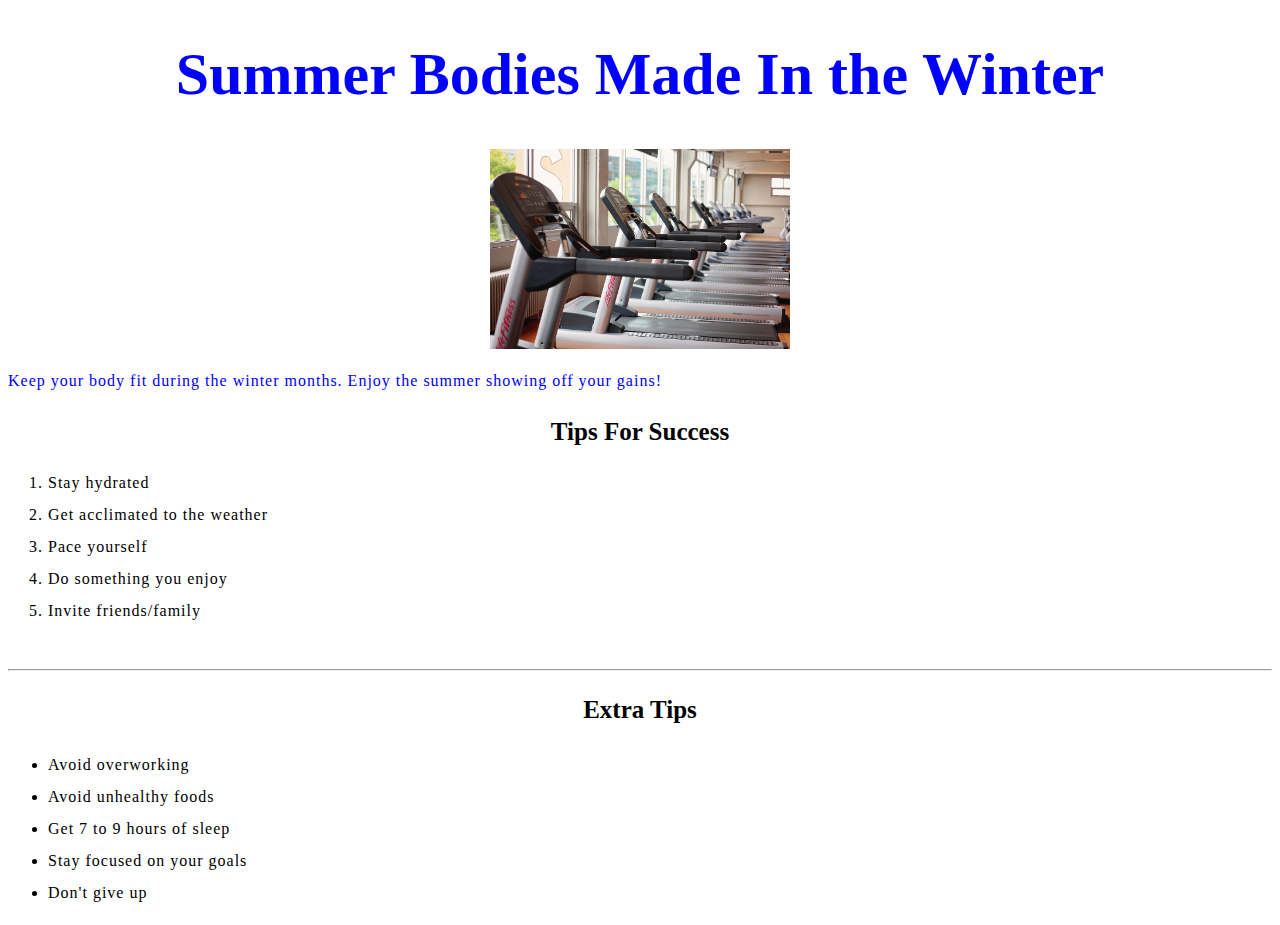
<file: index.html>
<!DOCTYPE html>
<html>
    <head>
        <title>My Fitness Page</title>
        <link href="styles/styles.css" rel="stylesheet">
    </head>
    <body>
        <h1>Summer Bodies Made In the Winter</h1>
        <img src="images/treadmill.jpeg" width="300px" height="200">
        <p>Keep your body fit during the winter months. Enjoy the summer showing off your gains!</p>
        <h2>Tips For Success</h2>
        <div>
            <ol>
                <li>Stay hydrated</li>
                <li>Get acclimated to the weather</li>
                <li>Pace yourself</li>
                <li>Do something you enjoy</li>
                <li>Invite friends/family</li>
            </ol>
        <br>
        <hr>
        <h3>Extra Tips</h3>
            <ul>
                <li>Avoid overworking</li>
                <li>Avoid unhealthy foods</li>
                <li>Get 7 to 9 hours of sleep</li>
                <li>Stay focused on your goals</li>
                <li>Don't give up</li>
            </ul>
        </div>
    </body>

</html>
</file>
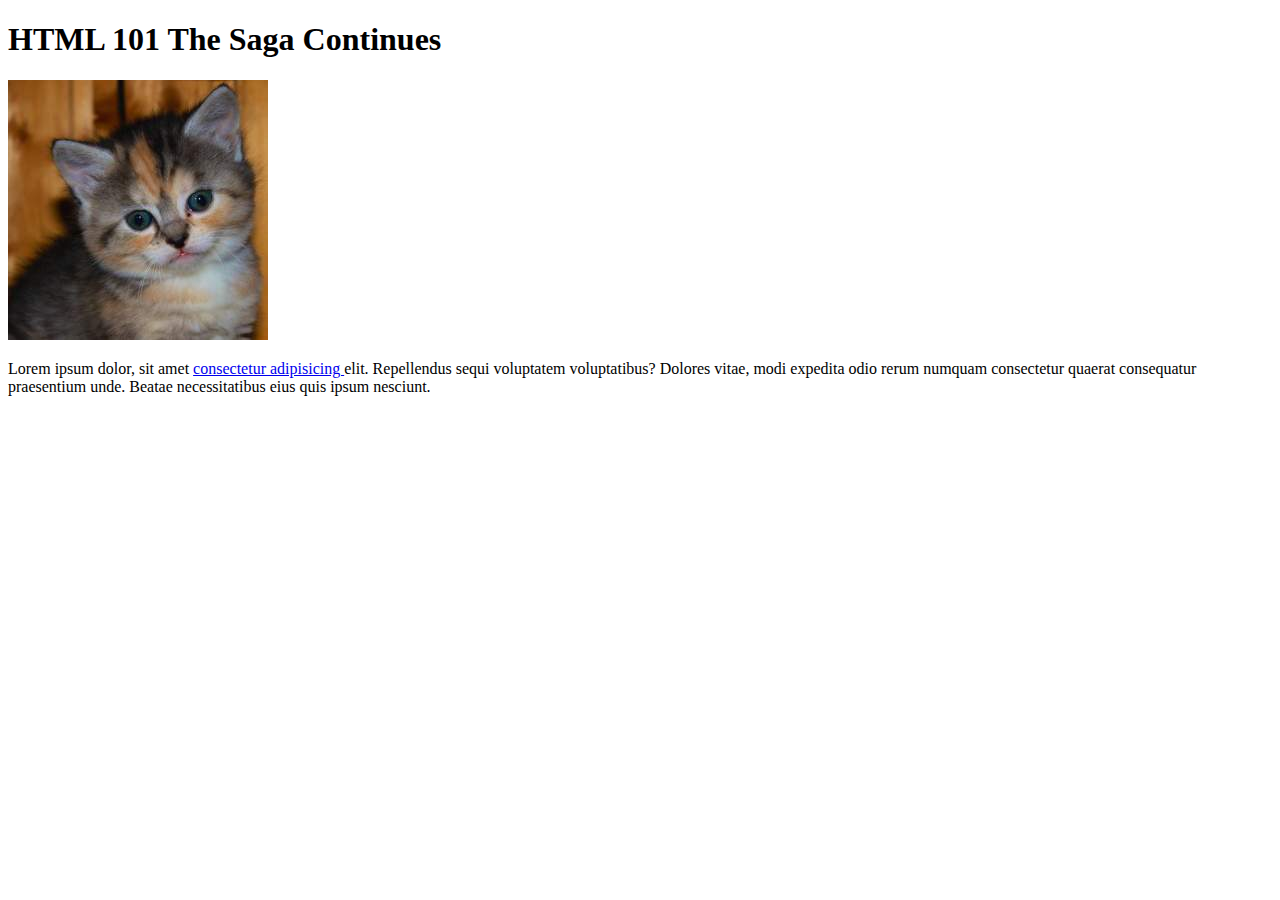
<file: index2.html>
<!DOCTYPE html>
<html>
    <head>
        <title>HTML 101 Part 2</title>
    </head>
    <body>
        <h1>HTML 101 The Saga Continues</h1>
        <img src="images/Leo.jpg">
        <p>Lorem ipsum dolor, sit amet
            
            <a href="https://placekitten.com">consectetur adipisicing </a> elit. Repellendus sequi voluptatem voluptatibus? Dolores vitae, modi expedita odio rerum numquam consectetur quaerat consequatur praesentium unde. Beatae necessitatibus eius quis ipsum nesciunt.</p>
    </body>
</html>
</file>
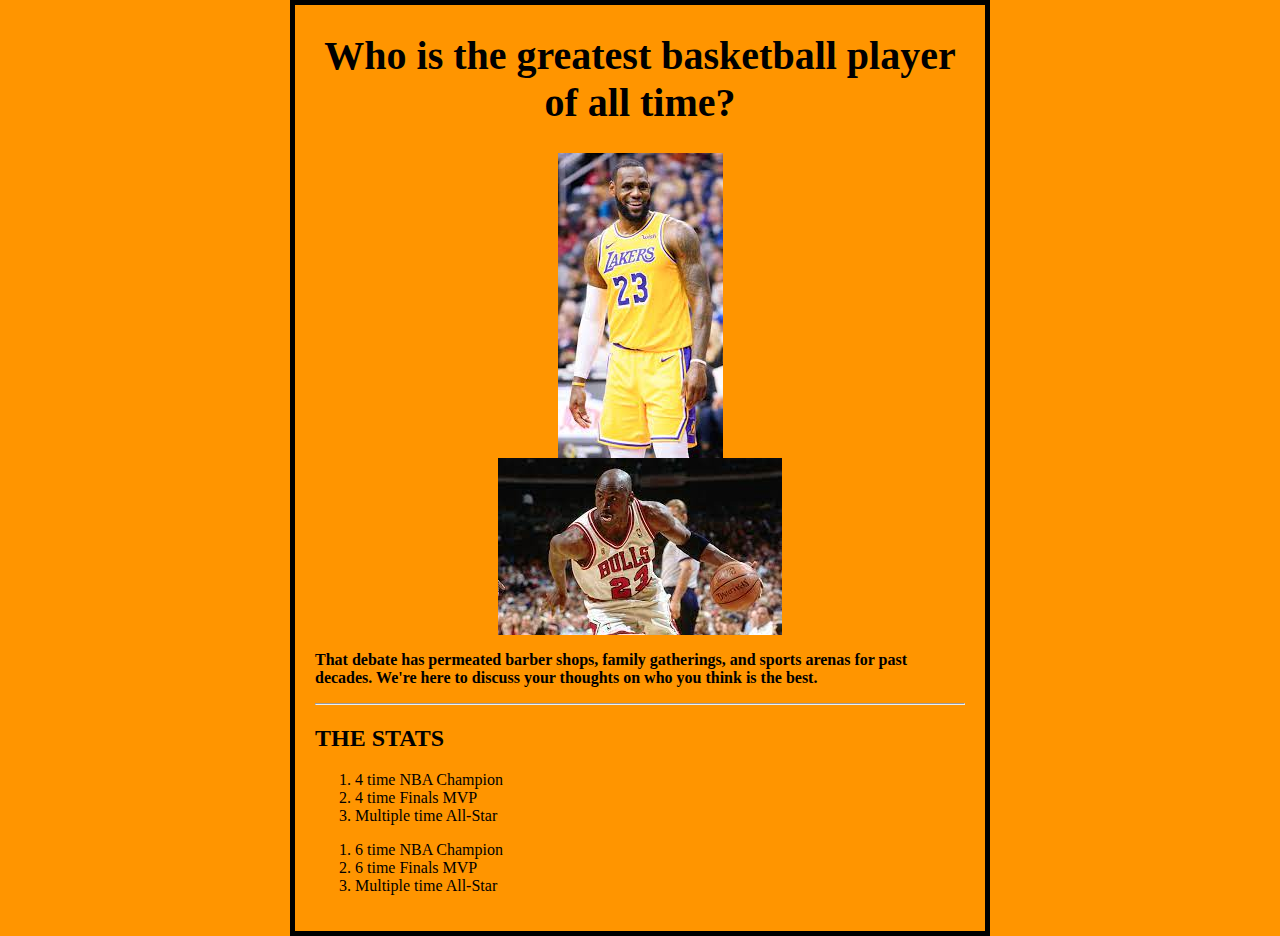
<file: index3.html>
<!DOCTYPE html>
<html>
    <head>
        <title>The GOAT Debate</title>
        <link href="styles/styles2.css" rel="stylesheet">
    </head>
    <body>
        <h1>Who is the greatest basketball player of all time?</h1>
        <img src="images/Lebron.jpeg">
        <img src="images/MJ.jpeg">
        <p><b>That debate has permeated barber shops, family gatherings, and sports arenas for past decades. We're here to discuss your thoughts on who you think is the best.</b></p>
        <hr>
        <h2>THE STATS</h2>
        <div>
            <ol>
                <li>4 time NBA Champion</li>
                <li>4 time Finals MVP</li>
                <li>Multiple time All-Star</li>
            </ol>
            <ol>
                <li>6 time NBA Champion</li>
                <li>6 time Finals MVP</li>
                <li>Multiple time All-Star</li>
            </ol>
        </div>
    </body>
</html>
</file>
<file: styles/styles.css>
p {
    color: blue;
  }

  p, li {
    font-size: 16px;
    line-height: 2;
    letter-spacing: 1px;
  }

  h2 {
    font-size: 25px;
    text-align: center;
  }

  h3 {
    font-size: 25px;
    text-align: center;
  }

  h1 {
    color: blue;
    font-size: 60px;
    text-align: center;
  }

  img {
    display: block;
    margin: 0 auto;
  }
</file>
<file: styles/styles2.css>
h1 {
    font-size: 40px;
    text-align: center;
  }

  img {
    display: block;
    margin: 0 auto;
  }

  p, li, h1 {
    color: black;
  }

  body {
    width: 650px;
    margin: 0 auto;
    background-color: #FF9500;
    padding: 0 20px 20px 20px;
    border: 5px solid black;
  }
</file>
